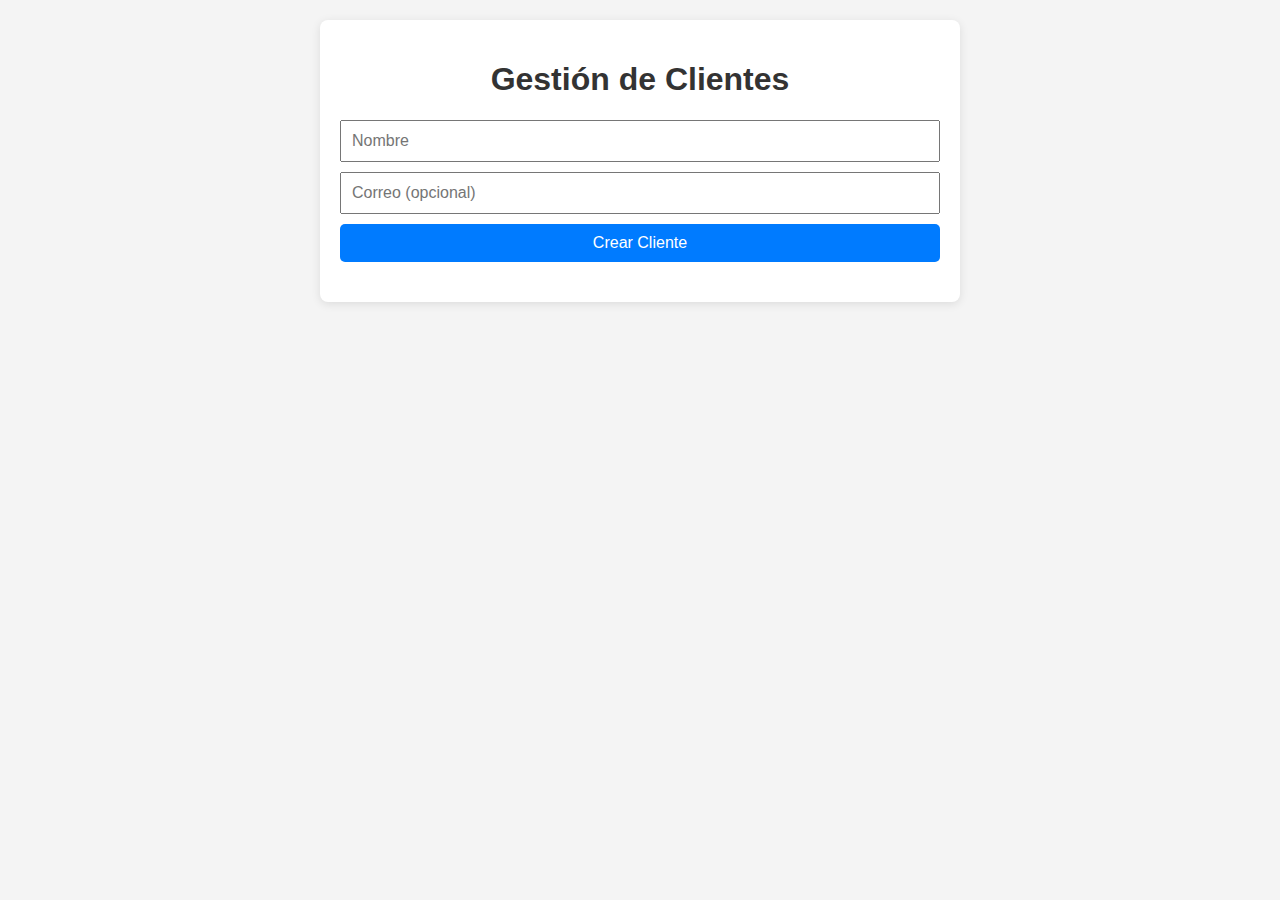
<file: views/clientes.html>
<!DOCTYPE html>
<html lang="en">
<head>
  <meta charset="UTF-8">
  <meta name="viewport" content="width=device-width, initial-scale=1.0">
  <title>Gestión de Clientes</title>
  <link rel="stylesheet" href="../css/styles.css">
</head>
<body>
  <div class="container">
    <h1>Gestión de Clientes</h1>
    <form id="client-form">
      <input type="text" id="nombre" placeholder="Nombre" required>
      <input type="email" id="correo" placeholder="Correo (opcional)">
      <button type="submit">Crear Cliente</button>
    </form>
    <div id="client-list"></div>
  </div>
  <script src="../js/clientes.js"></script>
</body>
</html>
</file>
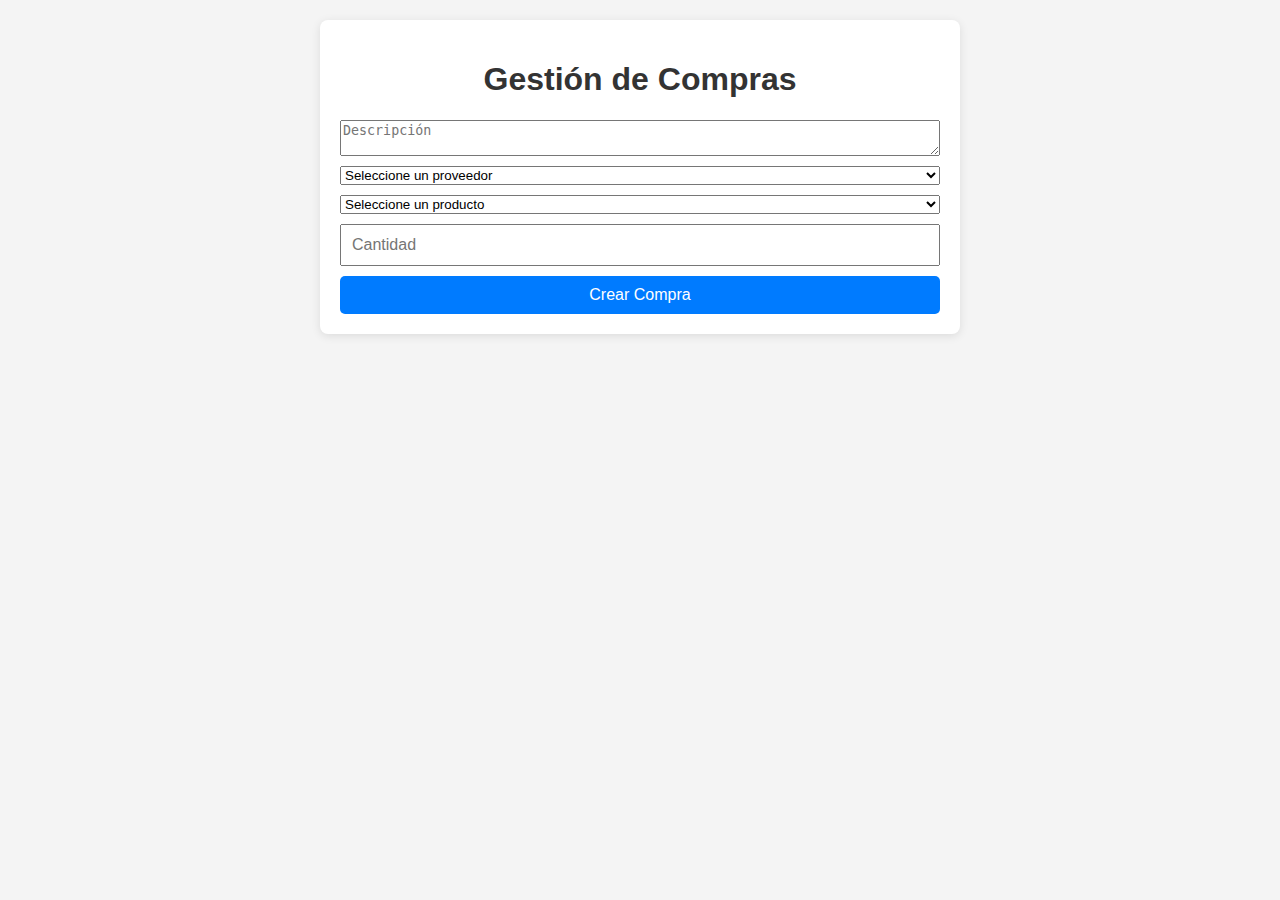
<file: views/compras.html>
<!DOCTYPE html>
<html lang="en">
<head>
  <meta charset="UTF-8">
  <meta name="viewport" content="width=device-width, initial-scale=1.0">
  <title>Gestión de Compras</title>
  <link rel="stylesheet" href="../css/styles.css">
</head>
<body>
  <div class="container">
    <h1>Gestión de Compras</h1>
    <form id="compra-form">
      <textarea id="descripcion" placeholder="Descripción" required></textarea>
      <select id="proveedors_id" required>
        <option value="" disabled selected>Seleccione un proveedor</option>
      </select>
      <select id="productos_id" required>
        <option value="" disabled selected>Seleccione un producto</option>
      </select>
      <input type="number" id="cantidad" placeholder="Cantidad" required>
      <button type="submit">Crear Compra</button>
    </form>
    <div id="compra-list"></div>
  </div>
  <script src="../js/compras.js"></script>
</body>
</html>
</file>
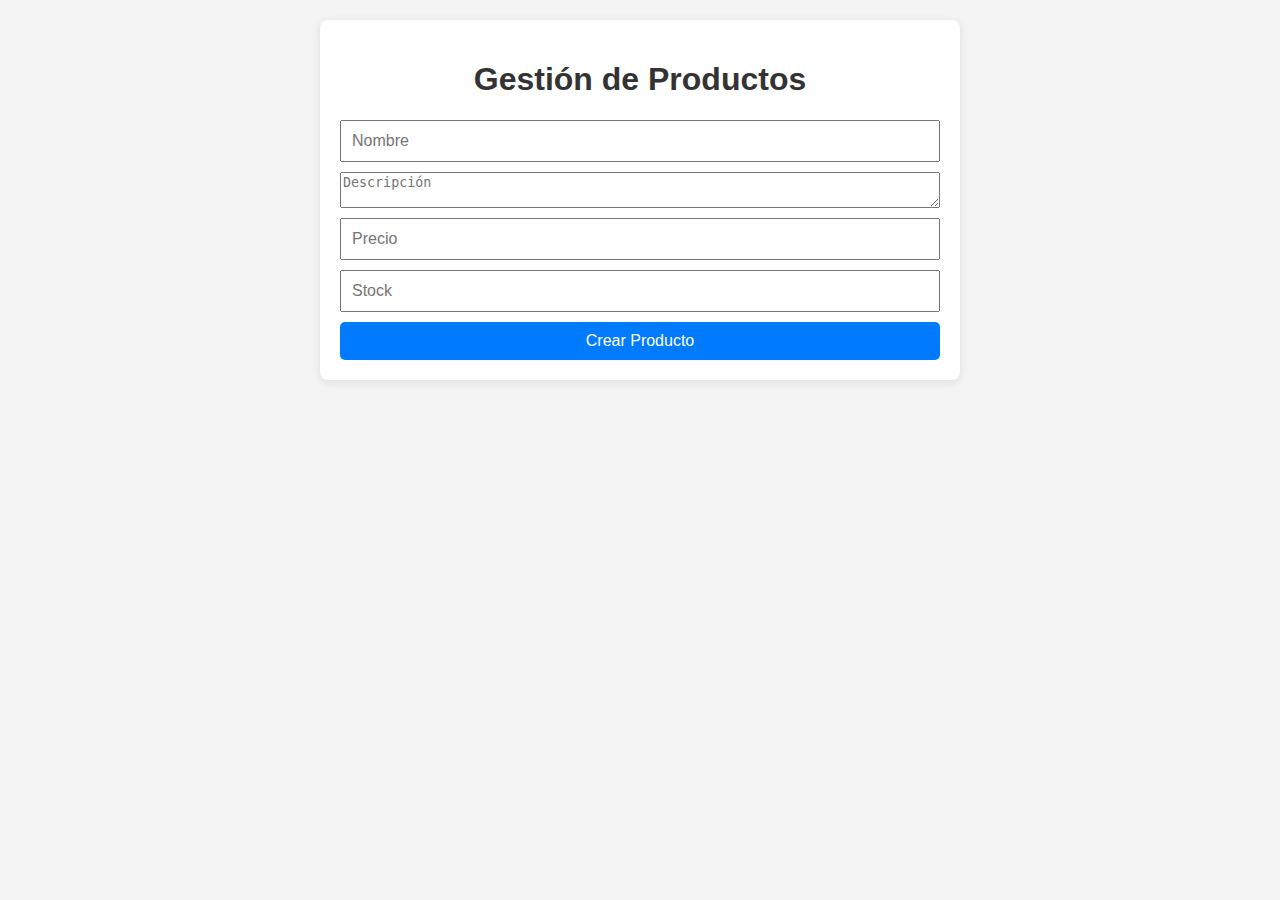
<file: views/productos.html>
<!DOCTYPE html>
<html lang="en">
<head>
  <meta charset="UTF-8">
  <meta name="viewport" content="width=device-width, initial-scale=1.0">
  <title>Gestión de Productos</title>
  <link rel="stylesheet" href="../css/styles.css">
</head>
<body>
  <div class="container">
    <h1>Gestión de Productos</h1>
    <form id="producto-form">
      <input type="text" id="nombre" placeholder="Nombre" required>
      <textarea id="descripcion" placeholder="Descripción" required></textarea>
      <input type="number" id="price" placeholder="Precio" step="0.01" required>
      <input type="number" id="stock" placeholder="Stock" required>
      <button type="submit">Crear Producto</button>
    </form>
    <div id="producto-list"></div>
  </div>
  <script src="../js/productos.js"></script>
</body>
</html>
</file>
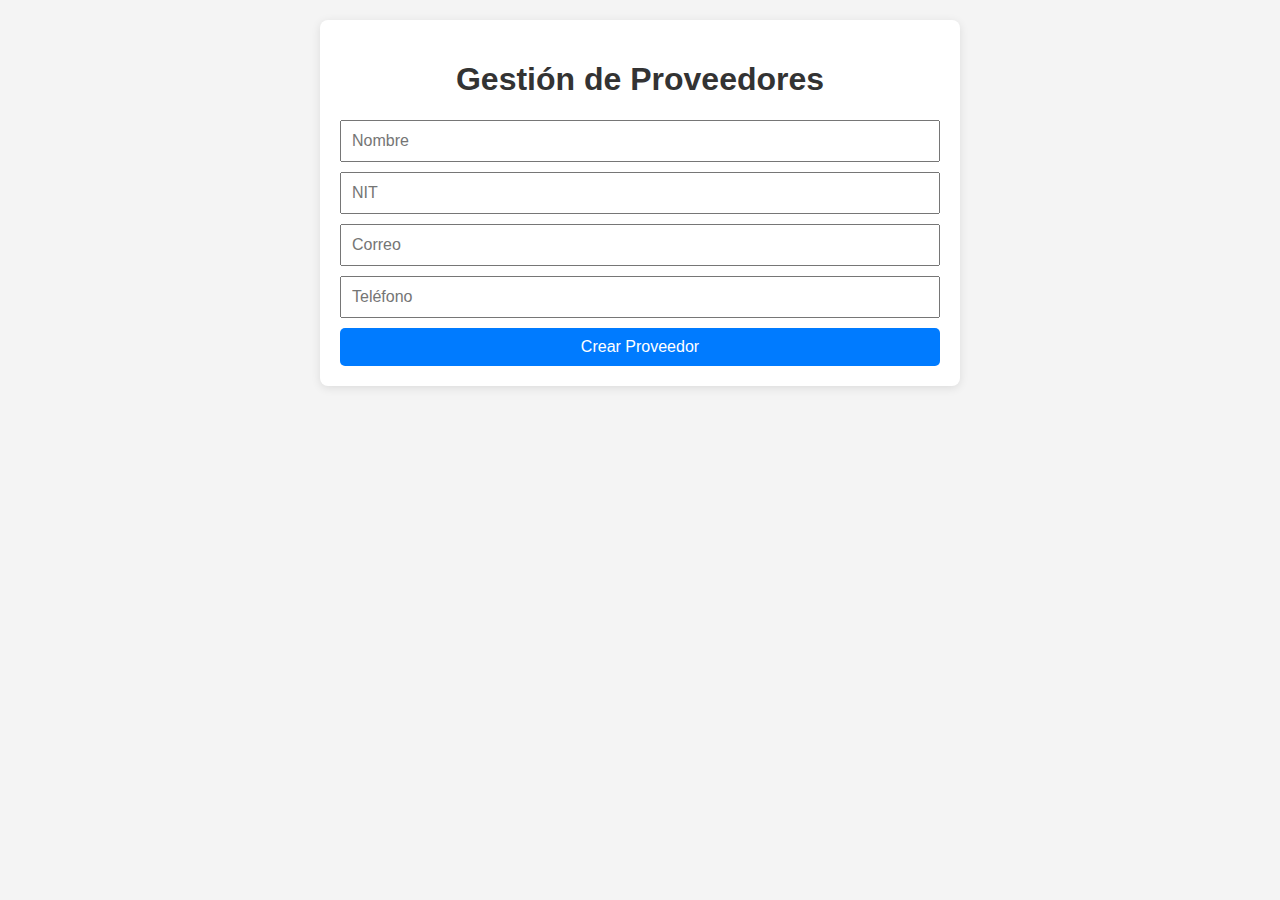
<file: views/proveedores.html>
<!DOCTYPE html>
<html lang="en">
<head>
  <meta charset="UTF-8">
  <meta name="viewport" content="width=device-width, initial-scale=1.0">
  <title>Gestión de Proveedores</title>
  <link rel="stylesheet" href="../css/styles.css">
</head>
<body>
  <div class="container">
    <h1>Gestión de Proveedores</h1>
    <form id="proveedor-form">
      <input type="text" id="nombre" placeholder="Nombre" required>
      <input type="text" id="nit" placeholder="NIT" required>
      <input type="email" id="correo" placeholder="Correo">
      <input type="text" id="telefono" placeholder="Teléfono" required>
      <button type="submit">Crear Proveedor</button>
    </form>
    <div id="proveedor-list"></div>
  </div>
  <script src="../js/proveedores.js"></script>
</body>
</html>
</file>
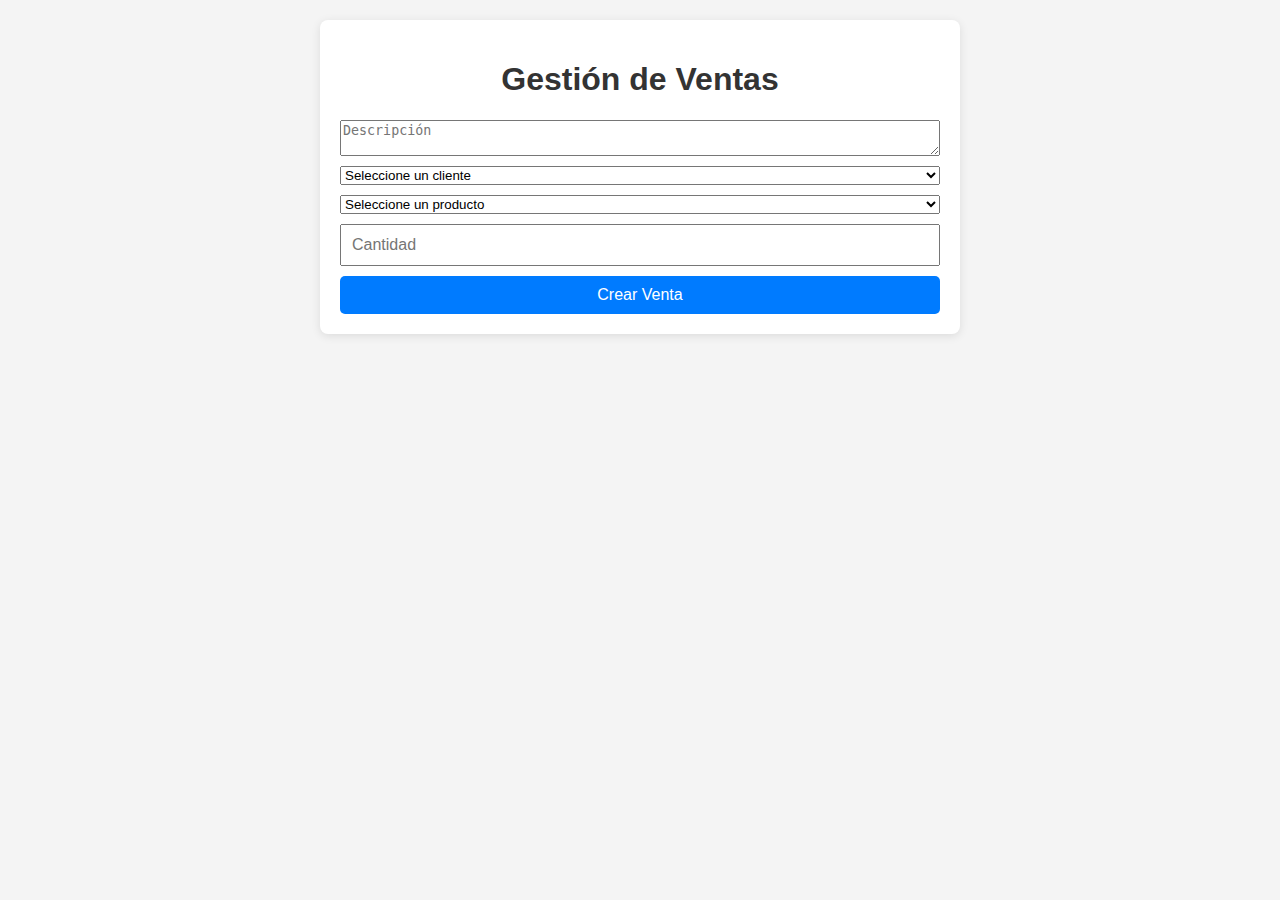
<file: views/ventas.html>
<!DOCTYPE html>
<html lang="en">
<head>
  <meta charset="UTF-8">
  <meta name="viewport" content="width=device-width, initial-scale=1.0">
  <title>Gestión de Ventas</title>
  <link rel="stylesheet" href="../css/styles.css">
</head>
<body>
  <div class="container">
    <h1>Gestión de Ventas</h1>
    <form id="venta-form">
      <textarea id="descripcion" placeholder="Descripción" required></textarea>
      <select id="clientes_id" required>
        <option value="" disabled selected>Seleccione un cliente</option>
      </select>
      <select id="productos_id" required>
        <option value="" disabled selected>Seleccione un producto</option>
      </select>
      <input type="number" id="cantidad" placeholder="Cantidad" required>
      <button type="submit">Crear Venta</button>
    </form>
    <div id="venta-list"></div>
  </div>
  <script src="../js/ventas.js"></script>
</body>
</html>
</file>
<file: css/styles.css>
body {
    font-family: Arial, sans-serif;
    background-color: #f4f4f4;
    margin: 0;
    padding: 20px;
  }
  
  .container {
    max-width: 600px;
    margin: auto;
    background: #fff;
    padding: 20px;
    border-radius: 8px;
    box-shadow: 0 2px 10px rgba(0, 0, 0, 0.1);
  }
  
  h1 {
    text-align: center;
    color: #333;
  }
  
  form {
    display: flex;
    flex-direction: column;
    gap: 10px;
  }
  
  input, button {
    padding: 10px;
    font-size: 16px;
  }
  
  button {
    background: #007BFF;
    color: white;
    border: none;
    border-radius: 5px;
    cursor: pointer;
  }
  
  button:hover {
    background: #0056b3;
  }
  
  #client-list {
    margin-top: 20px;
  }
  
  .client-item {
    padding: 10px;
    border-bottom: 1px solid #ddd;
    display: flex;
    justify-content: space-between;
  }
  
  .client-item button {
    background: #e74c3c;
    border: none;
    color: white;
    cursor: pointer;
  }
  
  .client-item button:hover {
    background: #c0392b;
  }
</file>
